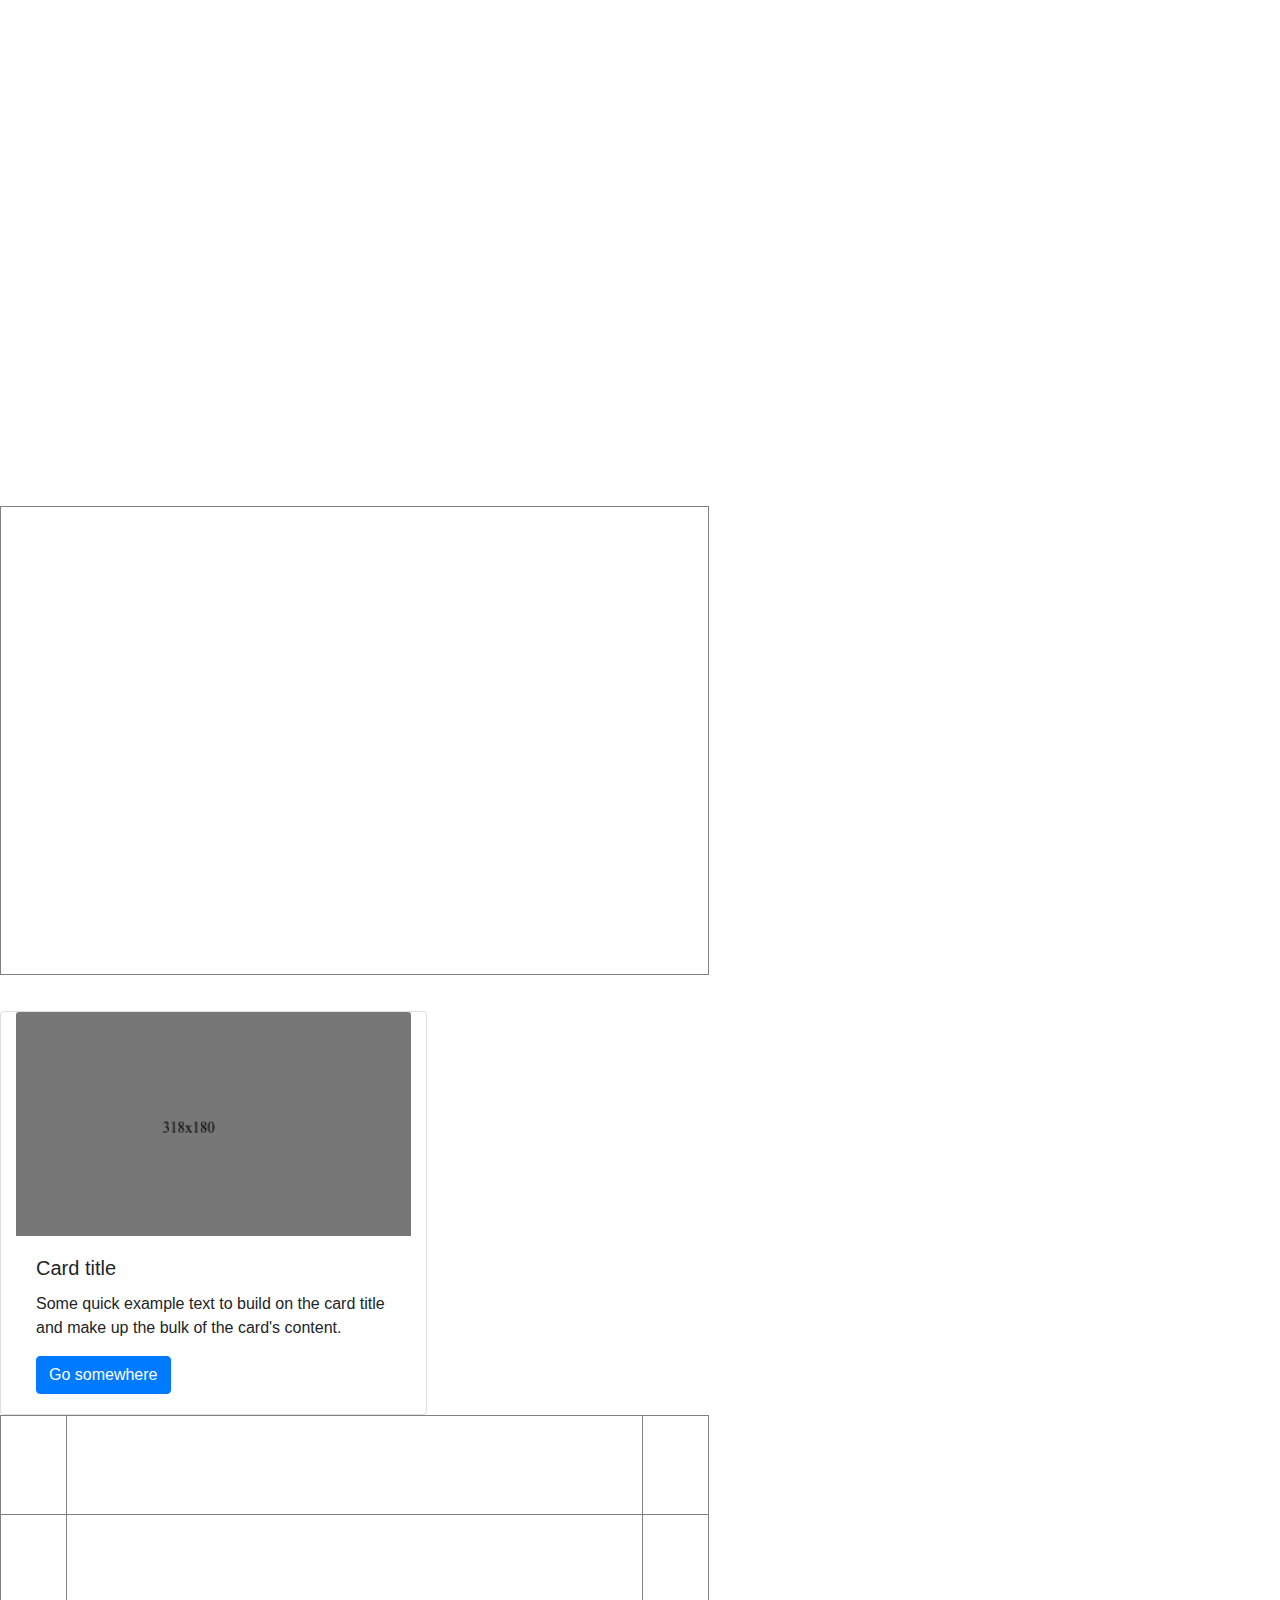
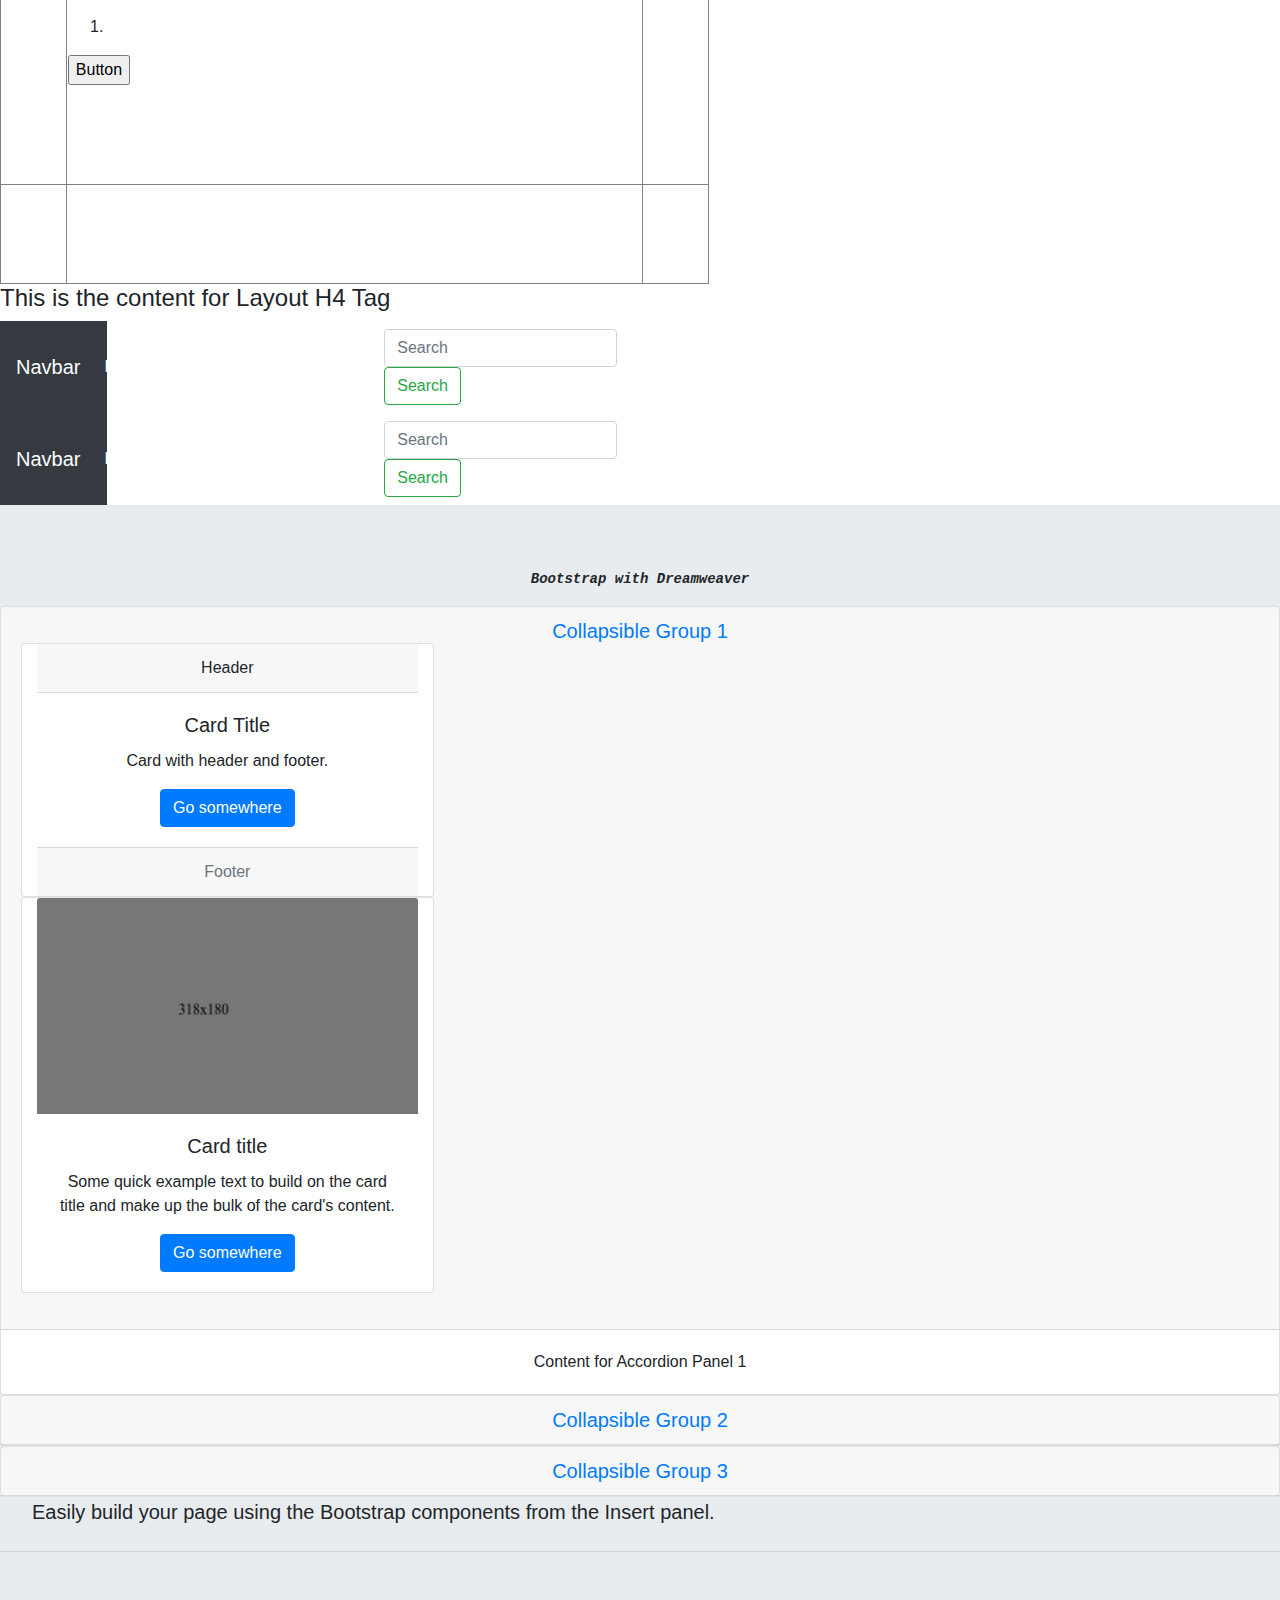
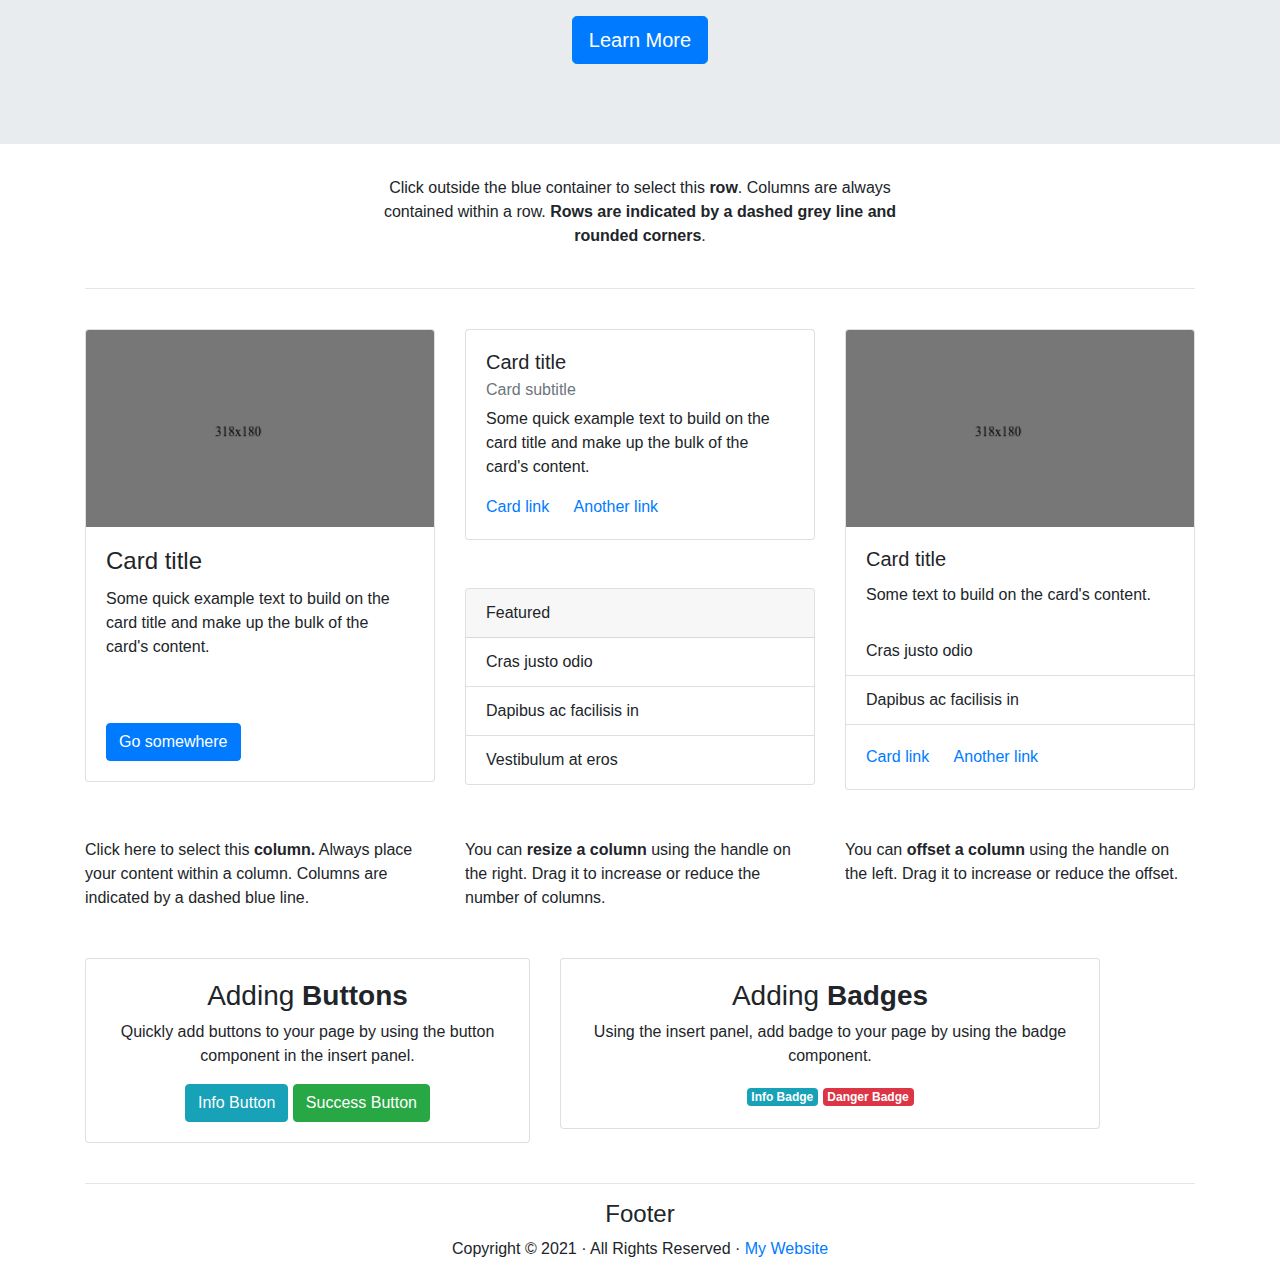
<file: klam msh mzbot/Untitled-1.html>
<!DOCTYPE html>
<html lang="en">
  <head>
    <meta charset="utf-8">
    <meta http-equiv="X-UA-Compatible" content="IE=edge">
    <meta name="viewport" content="width=device-width, initial-scale=1">
    <title>Bootstrap - Prebuilt Layout</title>

    <!-- Bootstrap -->
    <link href="css/bootstrap-4.4.1.css" rel="stylesheet">

  </head>
  <body>
    <table width="709" height="469.6667" border="1">
      <tbody>
        <tr>        </tr>
      </tbody>
    </table>
    <div class="spinner-grow" role="status"> <span class="sr-only">Loading...</span> </div>
    <table width="709" height="469.6667" border="1">
      <tbody>
        <tr>
          <td>&nbsp;</td>
        </tr>
      </tbody>
    </table>
    <div class="spinner-grow" role="status"> <span class="sr-only">Loading...</span> </div>
    <div class="container-fluid"></div>
    <div class="card col-md-4"> <img class="card-img-top" src="images/card-img.png" alt="Card image cap">
      <div class="card-body">
        <h5 class="card-title">Card title</h5>
        <p class="card-text">Some quick example text to build on the card title and make up the bulk of the card's content.</p>
        <a href="#" class="btn btn-primary">Go somewhere</a> </div>
    </div>
    <table width="709" height="469.6667" border="1">
      <tbody>
        <tr>
          <td>&nbsp;</td>
          <td>&nbsp;</td>
        </tr>
        <tr>
          <td>&nbsp;</td>
          <td><ol>
            <li></li>
            </ol>
          <input type="button" name="button" id="button" value="Button"></td>
          <td>&nbsp;</td>
        </tr>
        <tr>
          <td>&nbsp;</td>
          <td>&nbsp;</td>
          <td>&nbsp;</td>
        </tr>
      </tbody>
    </table>
    <h4>This is the content for Layout H4 Tag</h4>
    <nav class="navbar navbar-expand-lg navbar-dark bg-dark col-xl-1">
       <a class="navbar-brand" href="#">Navbar</a>
       <button class="navbar-toggler" type="button" data-toggle="collapse" data-target="#navbarSupportedContent" aria-controls="navbarSupportedContent" aria-expanded="false" aria-label="Toggle navigation">
       <span class="navbar-toggler-icon"></span>
       </button>
       <div class="collapse navbar-collapse" id="navbarSupportedContent">
          <ul class="navbar-nav mr-auto">
             <li class="nav-item active">
                <a class="nav-link" href="#">Home <span class="sr-only">(current)</span></a>
             </li>
             <li class="nav-item">
                <a class="nav-link" href="#">Link</a>
             </li>
             <li class="nav-item dropdown">
                <a class="nav-link dropdown-toggle" href="#" id="navbarDropdown" role="button" data-toggle="dropdown" aria-haspopup="true" aria-expanded="false">
                Dropdown
                </a>
                <div class="dropdown-menu" aria-labelledby="navbarDropdown">
                   <a class="dropdown-item" href="#">Action</a>
                   <a class="dropdown-item" href="#">Another action</a>
                   <div class="dropdown-divider"></div>
                   <a class="dropdown-item" href="#">Something else here</a>
                </div>
             </li>
             <li class="nav-item">
                <a class="nav-link disabled" href="#">Disabled</a>
             </li>
          </ul>
          <form class="form-inline my-2 my-lg-0">
             <input class="form-control mr-sm-2" type="search" placeholder="Search" aria-label="Search">
             <button class="btn btn-outline-success my-2 my-sm-0" type="submit">Search</button>
          </form>
       </div>
    </nav>
  <nav class="navbar navbar-expand-lg navbar-dark bg-dark col-xl-1"> <a class="navbar-brand" href="#">Navbar</a>
      <button class="navbar-toggler" type="button" data-toggle="collapse" data-target="#navbarSupportedContent" aria-controls="navbarSupportedContent" aria-expanded="false" aria-label="Toggle navigation"> <span class="navbar-toggler-icon"></span> </button>
      <div class="collapse navbar-collapse" id="navbarSupportedContent2">
        <ul class="navbar-nav mr-auto">
          <li class="nav-item active"> <a class="nav-link" href="#">Home <span class="sr-only">(current)</span></a> </li>
          <li class="nav-item"> <a class="nav-link" href="#">Link</a> </li>
          <li class="nav-item dropdown"> <a class="nav-link dropdown-toggle" href="#" id="navbarDropdown2" role="button" data-toggle="dropdown" aria-haspopup="true" aria-expanded="false"> Dropdown </a>
            <div class="dropdown-menu" aria-labelledby="navbarDropdown"> <a class="dropdown-item" href="#">Action</a> <a class="dropdown-item" href="#">Another action</a>
              <div class="dropdown-divider"></div>
              <a class="dropdown-item" href="#">Something else here</a> </div>
          </li>
          <li class="nav-item"> <a class="nav-link disabled" href="#">Disabled</a> </li>
        </ul>
        <form class="form-inline my-2 my-lg-0">
          <input class="form-control mr-sm-2" type="search" placeholder="Search" aria-label="Search">
          <button class="btn btn-outline-success my-2 my-sm-0" type="submit">Search</button>
        </form>
      </div>
    </nav>

    <div class="jumbotron jumbotron-fluid text-center">
      <blockquote>
        <pre><em><strong>Bootstrap with Dreamweaver</strong></em></pre>
      </blockquote>
      <div id="accordion1" role="tablist">
        <div class="card">
          <div class="card-header" role="tab" id="headingOne1">
            <h5 class="mb-0"> <a data-toggle="collapse" href="#collapseOne1" role="button" aria-expanded="true" aria-controls="collapseOne1"> Collapsible Group 1 </a></h5>
            <div class="card text-center col-md-4">
              <div class="card-header"> Header </div>
              <div class="card-body">
                <h5 class="card-title">Card Title</h5>
                <p class="card-text">Card with header and footer.</p>
                <a href="#" class="btn btn-primary">Go somewhere</a> </div>
              <div class="card-footer text-muted"> Footer </div>
            </div>
            <div class="card col-md-4"> <img class="card-img-top" src="images/card-img.png" alt="Card image cap">
              <div class="card-body">
                <h5 class="card-title">Card title</h5>
                <p class="card-text">Some quick example text to build on the card title and make up the bulk of the card's content.</p>
                <a href="#" class="btn btn-primary">Go somewhere</a> </div>
            </div>
            <h5 class="mb-0">&nbsp; </h5>
          </div>
          <div id="collapseOne1" class="collapse show" role="tabpanel" aria-labelledby="headingOne1" data-parent="#accordion1">
            <div class="card-body">Content for Accordion Panel 1</div>
          </div>
        </div>
        <div class="card">
          <div class="card-header" role="tab" id="headingTwo1">
            <h5 class="mb-0"> <a class="collapsed" data-toggle="collapse" href="#collapseTwo1" role="button" aria-expanded="false" aria-controls="collapseTwo1"> Collapsible Group 2 </a> </h5>
          </div>
          <div id="collapseTwo1" class="collapse" role="tabpanel" aria-labelledby="headingTwo1" data-parent="#accordion1">
            <div class="card-body">Content for Accordion Panel 2</div>
          </div>
        </div>
        <div class="card">
          <div class="card-header" role="tab" id="headingThree1">
            <h5 class="mb-0"> <a class="collapsed" data-toggle="collapse" href="#collapseThree1" role="button" aria-expanded="false" aria-controls="collapseThree1"> Collapsible Group 3 </a> </h5>
          </div>
          <div id="collapseThree1" class="collapse" role="tabpanel" aria-labelledby="headingThree1" data-parent="#accordion1">
            <div class="card-body">Content for Accordion Panel 3</div>
          </div>
        </div>
      </div>
      <p class="lead col-xl-7">Easily build your page using the Bootstrap components from the Insert panel.</p>
<hr class="my-4">
       <p>&nbsp;</p>
       <p class="lead text-capitalize">
          <a class="btn btn-primary btn-lg" href="#" role="button">Learn more</a>
       </p>
    </div>
    <div class="container">
       <div class="row text-center">
          <div class="col-lg-6 offset-lg-3">Click outside the blue container to select this <strong>row</strong>. Columns are always contained within a row. <strong>Rows are indicated by a dashed grey line and rounded corners</strong>. </div>
       </div>
       <br>
       <hr>
       <br>
       <div class="row">
          <div class="col-md-4">
             <div class="card">
                <img class="card-img-top" src="images/card-img.png" alt="Card image cap">
                <div class="card-body">
                   <h4 class="card-title">Card title</h4>
                   <p class="card-text">Some quick example text to build on the card title and make up the bulk of the card's content.</p>
                   <br><br>
                   <a href="#" class="btn btn-primary">Go somewhere</a>
                </div>
             </div>
          </div>
          <div class="col-md-4">
             <div class="card">
                <div class="card-body">
                   <h5 class="card-title">Card title</h5>
                   <h6 class="card-subtitle mb-2 text-muted">Card subtitle</h6>
                   <p class="card-text">Some quick example text to build on the card title and make up the bulk of the card's content.</p>
                   <a href="#" class="card-link">Card link</a>
                   <a href="#" class="card-link">Another link</a>
                </div>
             </div>
             <br>
             <br/>
             <div class="card">
                <div class="card-header">
                   Featured
                </div>
                <ul class="list-group list-group-flush">
                   <li class="list-group-item">Cras justo odio</li>
                   <li class="list-group-item">Dapibus ac facilisis in</li>
                   <li class="list-group-item">Vestibulum at eros</li>
                </ul>
             </div>
          </div>
          <div class="col-md-4">
             <div class="card">
                <img class="card-img-top" src="images/card-img.png" alt="Card image cap">
                <div class="card-body">
                   <h5 class="card-title">Card title</h5>
                   <p class="card-text">Some text to build on the card's content.</p>
                </div>
                <ul class="list-group list-group-flush">
                   <li class="list-group-item">Cras justo odio</li>
                   <li class="list-group-item">Dapibus ac facilisis in</li>
                </ul>
                <div class="card-body">
                   <a href="#" class="card-link">Card link</a>
                   <a href="#" class="card-link">Another link</a>
                </div>
             </div>
          </div>
       </div>
       <br/>
       <br/>
       <div class="row">
          <div class=" col-md-4"> Click here to select this<strong> column.</strong> Always place your content within a column. Columns are indicated by a dashed blue line. </div>
          <div class="col-md-4 "> You can <strong>resize a column</strong> using the handle on the right. Drag it to increase or reduce the number of columns.</div>
          <div class="col-md-4 "> You can <strong>offset a column</strong> using the handle on the left. Drag it to increase or reduce the offset. </div>
       </div>
       <br/>
       <br/>
       <div class="row">
          <div class="col-md-6 text-center col-xl-5">
             <div class="card">
                <div class="card-body">
                   <h3>Adding <strong>Buttons</strong></h3>
                   <p>Quickly add buttons to your page by using the button component in the insert panel. </p>
                   <button type="button" class="btn btn-info btn-md">Info Button</button>
                   <button type="button" class="btn btn-success btn-md">Success Button</button>
                </div>
             </div>
          </div>
          <div class="text-center col-md-6">
             <div class="card">
                <div class="card-body">
                   <h3>Adding <strong>Badges</strong></h3>
                   <p>Using the insert panel, add badge to your page by using the badge component.</p>
                   <span class="badge badge-info">Info Badge</span> <span class="badge badge-danger">Danger Badge</span>
                </div>
             </div>
          </div>
       </div>
       <br>
       <hr>
       <div class="row">
          <div class="text-center col-lg-6 offset-lg-3">
             <h4>Footer </h4>
             <p>Copyright &copy; 2021 &middot; All Rights Reserved &middot; <a href="#" >My Website</a></p>
          </div>
       </div>
    </div>
    <!-- jQuery (necessary for Bootstrap's JavaScript plugins) --> 
    <script src="js/jquery-3.4.1.min.js"></script>

    <!-- Include all compiled plugins (below), or include individual files as needed --> 
    <script src="js/popper.min.js"></script>
    <script src="js/bootstrap-4.4.1.js"></script>
  </body>
</html>
</file>
